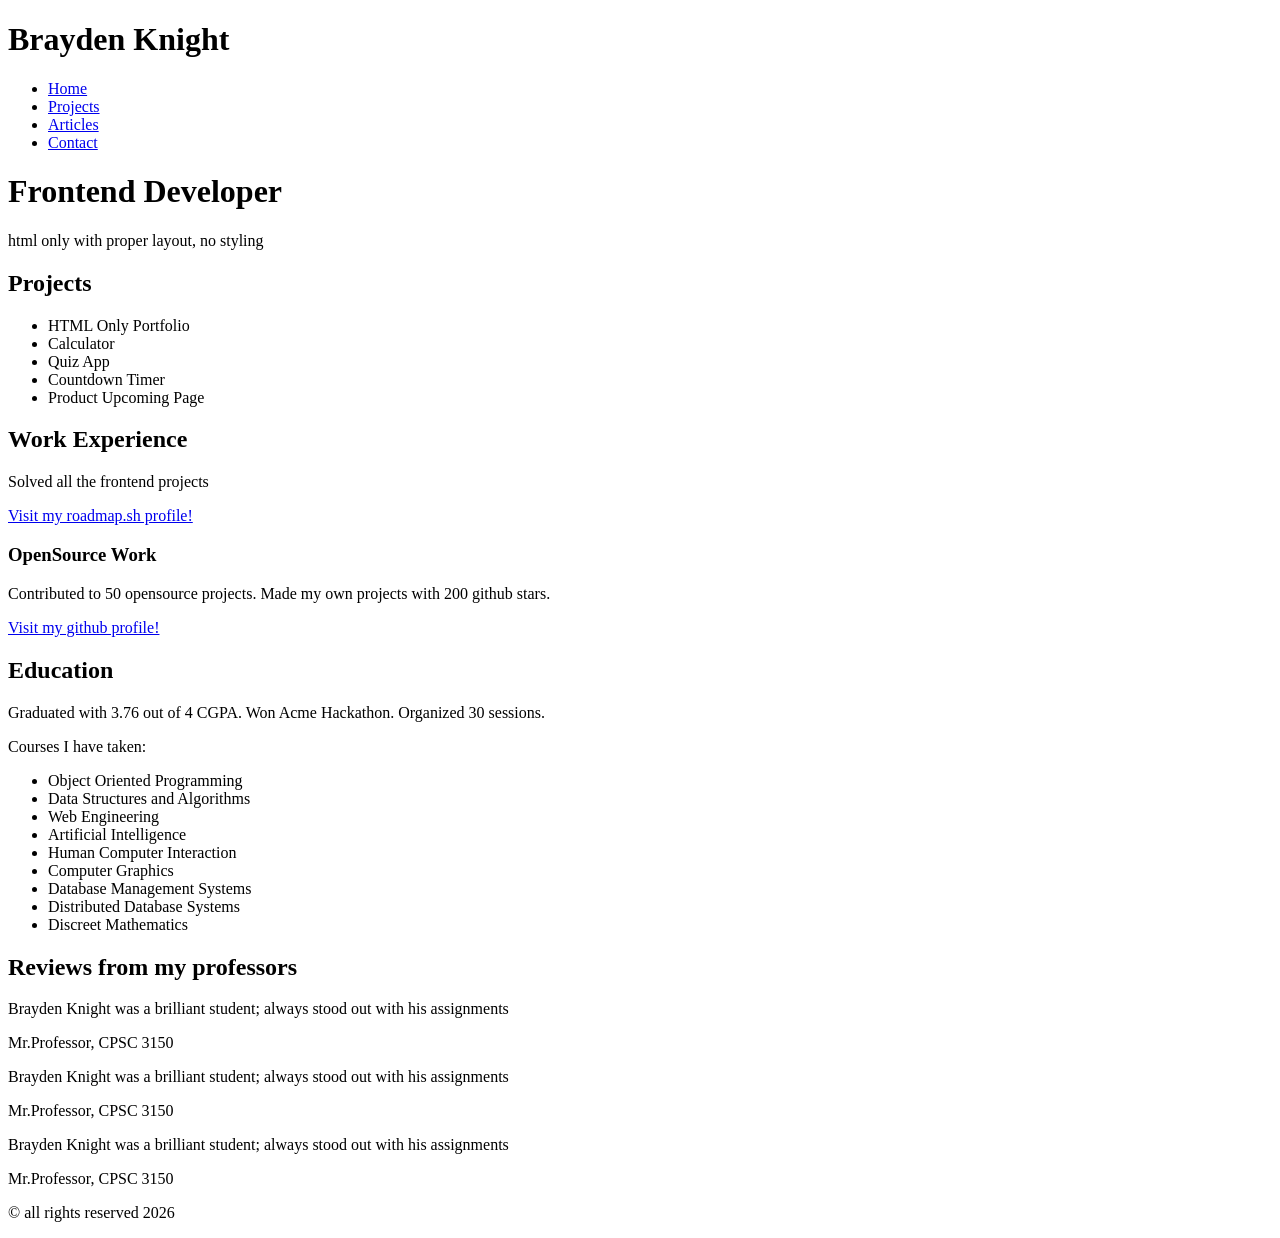
<file: Basic_HTML_Website/index.html>
<!DOCTYPE html>
<html lang="en">
    <head>
        <meta charset="UTF-8" />

        <!-- SEO tags-->
         <title>Basic HTML Website</title>
         <meta name="description" content="A basic website created to test my HTML structuring skills">
         <meta name="viewport" content="width=device-width, initial-scale=1.0" />

         <!-- OG tags-->
          <meta property="og:title" content="Basic HTML Website">
          <meta property="og:description" content="A basic website created to test my HTML structuring skills">
          <meta property="og:image" content=""> <!-- Come back to add image after complete -->
          <meta property="og:url" content=""> <!-- Come back to add url after complete -->
    </head>
    <body>

        <!-- Header Nav -->
        <header>
                <h1>Brayden Knight</h1>
                <nav>
                    <ul>
                        <li><a target="_self" href="index.html">Home</a></li>
                        <li><a target="_self" href="projects.html">Projects</a></li>
                        <li><a target="_self" href="articles.html">Articles</a></li>
                        <li><a target="_self" href="contact.html">Contact</a></li>
                    </ul>
                </nav>
        </header>

        <!-- Homepage Main Content -->
        <main>
            <!-- First Section - Title -->
            <div>
                <h1>Frontend Developer</h1>
                <p>html only with proper layout, no styling</p>
            </div>
            <section>
                <!-- First Column - Projects -->
                <div>
                    <h2>Projects</h2>
                    <ul>
                        <li>HTML Only Portfolio</li>
                        <li>Calculator</li>
                        <li>Quiz App</li>
                        <li>Countdown Timer</li>
                        <li>Product Upcoming Page</li>
                    </ul>
                </div>

                <!-- Second Coulumn - Work Experience + OpenSource Work -->
                 <div>
                    <h2>Work Experience</h2>
                    <p>Solved all the frontend projects</p>
                    <a target="_blank" href="https://roadmap.sh/u/bknight7405">Visit my roadmap.sh profile!</a>
                 </div>

                 <div>
                    <h3>OpenSource Work</h3>
                    <p>Contributed to 50 opensource projects. Made my own projects with 200 github stars.</p>
                    <a target="_blank" href="https://github.com/BKnight7405">Visit my github profile!</a>
                 </div>

                 <!-- Last Column - Education -->
                <div>
                    <h2>Education</h2>
                    <p>Graduated with 3.76 out of 4 CGPA. Won Acme Hackathon. Organized 30 sessions.</p>
                    <p>Courses I have taken:</p>
                    <ul>
                        <li>Object Oriented Programming</li>
                        <li>Data Structures and Algorithms</li>
                        <li>Web Engineering</li>
                        <li>Artificial Intelligence</li>
                        <li>Human Computer Interaction</li>
                        <li>Computer Graphics</li>
                        <li>Database Management Systems</li>
                        <li>Distributed Database Systems</li>
                        <li>Discreet Mathematics</li>
                    </ul>
                </div>
             </section>

             <!-- Final Section - Teacher Reviews-->
             <div>
                <h2>Reviews from my professors</h2>

                <!-- Teacher Reviews -->
                <section>
                    <div>
                        <p>Brayden Knight was a brilliant student; always stood out with his assignments</p>
                        <p>Mr.Professor, CPSC 3150</p>
                    </div>
                    <div>
                        <p>Brayden Knight was a brilliant student; always stood out with his assignments</p>
                        <p>Mr.Professor, CPSC 3150</p>
                    </div>
                    <div>
                        <p>Brayden Knight was a brilliant student; always stood out with his assignments</p>
                        <p>Mr.Professor, CPSC 3150</p>
                    </div>
                </section>
             </div>
        </main>
        <footer>
            <p>&copy; all rights reserved 2026</p>
        </footer>
    </body>
</html>
</file>
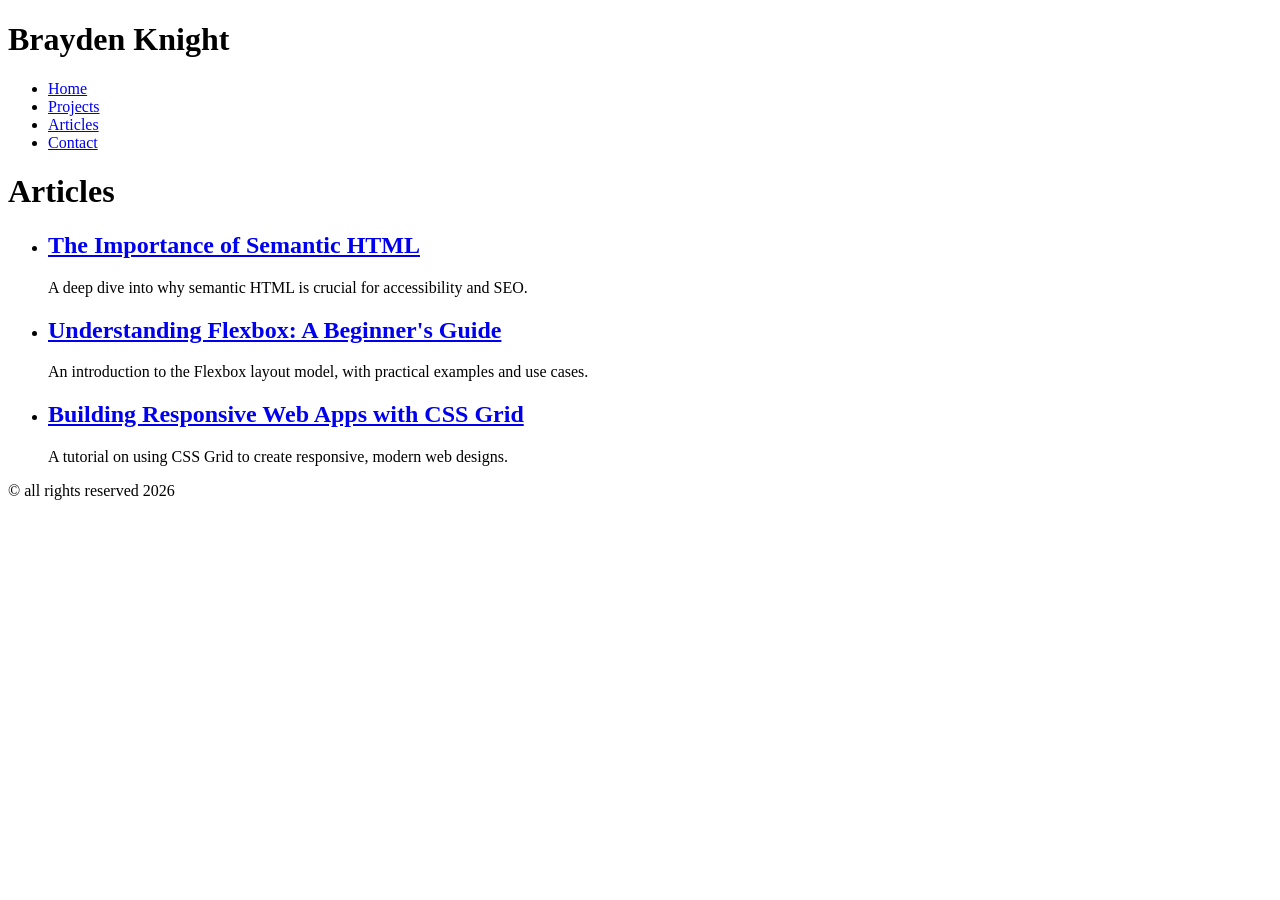
<file: Basic_HTML_Website/articles.html>
<!DOCTYPE html>
<html lang="en">
    <head>
        <meta charset="UTF-8" />

        <!-- SEO tags-->
         <title>Articles Page</title>
         <meta name="description" content="The articles page for my basic website created to test my HTML structuring skills">
         <meta name="viewport" content="width=device-width, initial-scale=1.0" />

         <!-- OG tags-->
          <meta property="og:title" content="Articles Page">
          <meta property="og:description" content="The articles page for my basic website created to test my HTML structuring skills">
          <meta property="og:image" content=""> <!-- Come back to add image after complete -->
          <meta property="og:url" content=""> <!-- Come back to add url after complete -->
    </head>

    <body>
        <!-- Header Nav -->
        <header>
                <h1>Brayden Knight</h1>
                <nav>
                    <ul>
                        <li><a target="_self" href="index.html">Home</a></li>
                        <li><a target="_self" href="projects.html">Projects</a></li>
                        <li><a target="_self" href="articles.html">Articles</a></li>
                        <li><a target="_self" href="contact.html">Contact</a></li>
                    </ul>
                </nav>
        </header>

        <!-- Main Content -->
         <main>
            <h1>Articles</h1>
            <ul>
                <li>
                    <h2><a href="article1.html">The Importance of Semantic HTML</a></h2>
                    <p>A deep dive into why semantic HTML is crucial for accessibility and SEO.</p>
                </li>
                <li>
                    <h2><a href="article2.html">Understanding Flexbox: A Beginner's Guide</a></h2>
                    <p>An introduction to the Flexbox layout model, with practical examples and use cases.</p>
                </li>
                <li>
                    <h2><a href="article3.html">Building Responsive Web Apps with CSS Grid</a></h2>
                    <p>A tutorial on using CSS Grid to create responsive, modern web designs.</p>
                </li>
            </ul>
         </main>
         <footer>
            <p>&copy; all rights reserved 2026</p>
        </footer>
    </body>
</html>
</file>
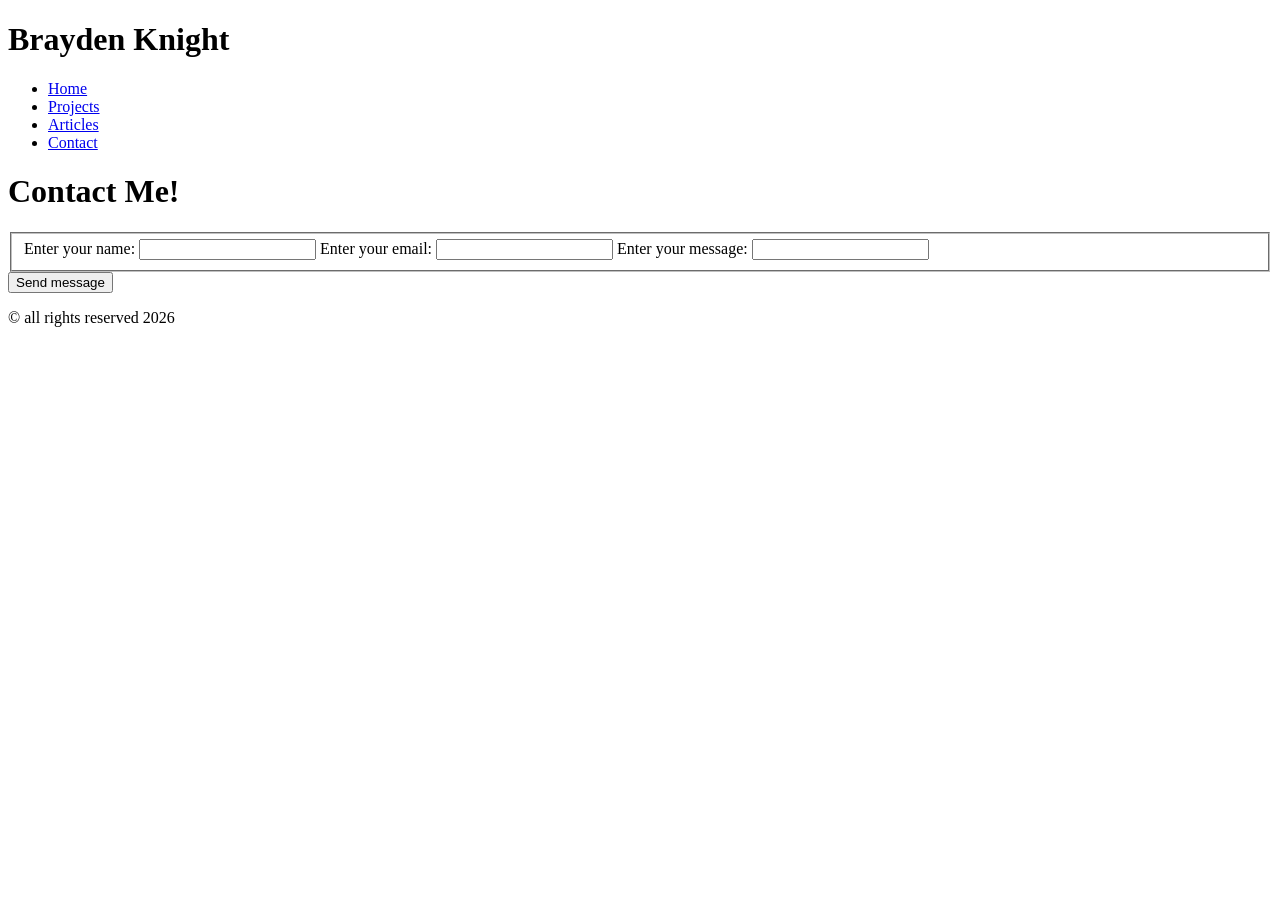
<file: Basic_HTML_Website/contact.html>
<!DOCTYPE html>
<html lang="en">
    <head>
        <meta charset="UTF-8" />

        <!-- SEO tags-->
         <title>Contact Page</title>
         <meta name="description" content="The contact page for my basic website created to test my HTML structuring skills">
         <meta name="viewport" content="width=device-width, initial-scale=1.0" />

         <!-- OG tags-->
          <meta property="og:title" content="Contact Page">
          <meta property="og:description" content="The contact page for my basic website created to test my HTML structuring skills">
          <meta property="og:image" content=""> <!-- Come back to add image after complete -->
          <meta property="og:url" content=""> <!-- Come back to add url after complete -->
    </head>

    <body>
        <!-- Header Nav -->
        <header>
                <h1>Brayden Knight</h1>
                <nav>
                    <ul>
                        <li><a target="_self" href="index.html">Home</a></li>
                        <li><a target="_self" href="projects.html">Projects</a></li>
                        <li><a target="_self" href="articles.html">Articles</a></li>
                        <li><a target="_self" href="contact.html">Contact</a></li>
                    </ul>
                </nav>
        </header>
        <main>
            <h1>Contact Me!</h1>
            <!-- Contact Information Form -->
            <form>
                <fieldset>
                    <label for="name">Enter your name: <input name="name" id="name" type="text" required> </label>
                    <label for="email">Enter your email: <input name="email" id="email" type="email" required> </label>
                    <label for="message">Enter your message: <input name="message" id="message" type="text" required> </label>
                </fieldset>
                <button type="submit">Send message</button>
            </form>
        </main>
        <footer>
            <p>&copy; all rights reserved 2026</p>
        </footer>
    </body>
</html>
</file>
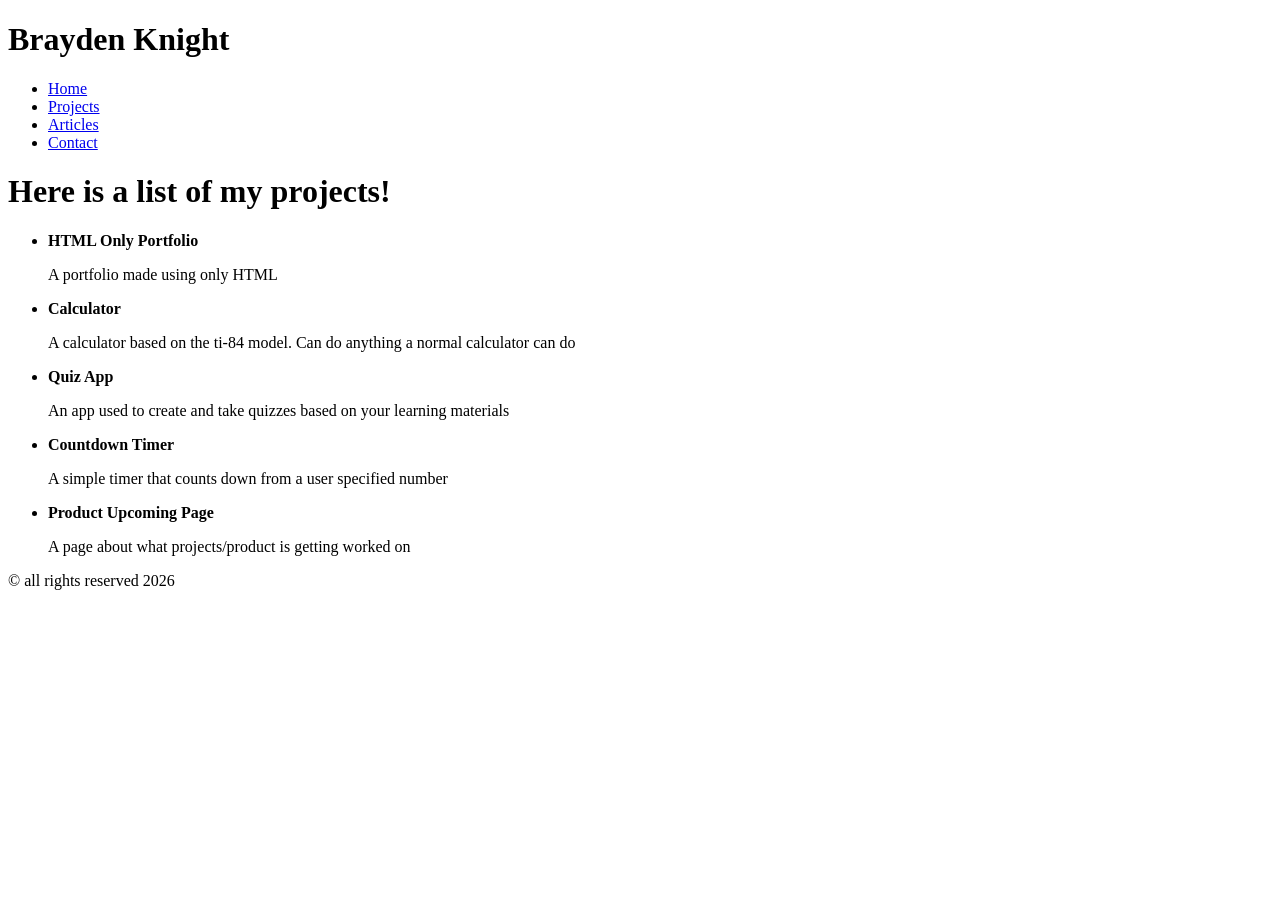
<file: Basic_HTML_Website/projects.html>
<!DOCTYPE html>
<html lang="en">
    <head>
        <meta charset="UTF-8" />

        <!-- SEO tags-->
         <title>My Projects</title>
         <meta name="description" content="The projects for my basic website created to test my HTML structuring skills">
         <meta name="viewport" content="width=device-width, initial-scale=1.0" />

         <!-- OG tags-->
          <meta property="og:title" content="My Projects">
          <meta property="og:description" content="The projects for my basic website created to test my HTML structuring skills">
          <meta property="og:image" content=""> <!-- Come back to add image after complete -->
          <meta property="og:url" content=""> <!-- Come back to add url after complete -->
    </head>
    <body>

        <!-- Header Nav -->
        <header>
                <h1>Brayden Knight</h1>
                <nav>
                    <ul>
                        <li><a target="_self" href="index.html">Home</a></li>
                        <li><a target="_self" href="projects.html">Projects</a></li>
                        <li><a target="_self" href="articles.html">Articles</a></li>
                        <li><a target="_self" href="contact.html">Contact</a></li>
                    </ul>
                </nav>
        </header>

        <main>
            <div>
                <h1>Here is a list of my projects!</h1>
                <ul>
                    <li> <strong>HTML Only Portfolio</strong> <p>A portfolio made using only HTML</p></li>
                    <li><strong>Calculator</strong> 
                        <p>A calculator based on the ti-84 model. Can do anything a normal calculator can do</p></li>
                    <li><strong>Quiz App</strong> <p>An app used to create and take quizzes based on your learning materials</p></li>
                    <li><strong>Countdown Timer</strong> <p>A simple timer that counts down from a user specified number</p></li>
                    <li><strong>Product Upcoming Page</strong> <p>A page about what projects/product is getting worked on</p></li>
                </ul>
            </div>
        </main>
        <footer>
            <p>&copy; all rights reserved 2026</p>
        </footer>
    </body>
</html>
</file>
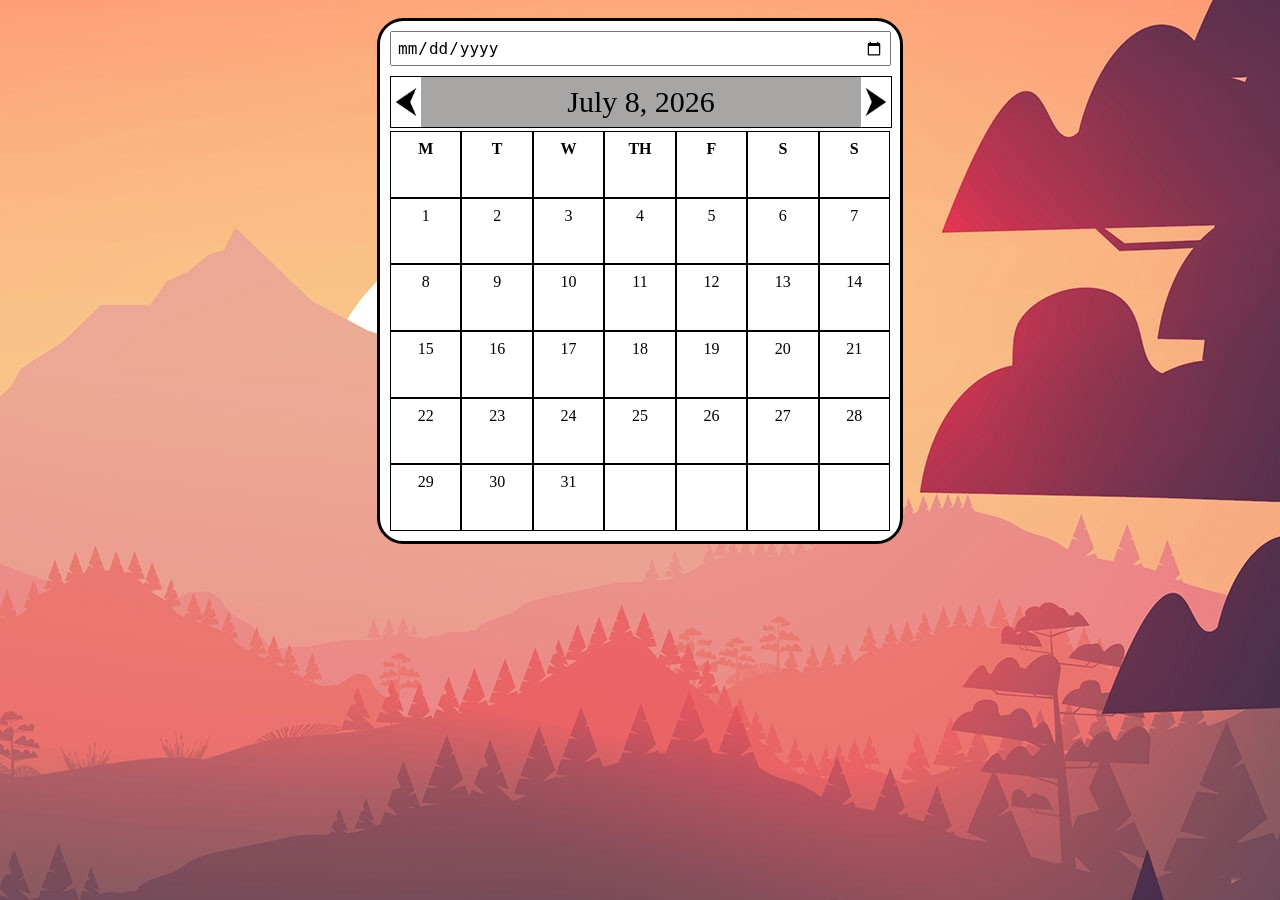
<file: DatepickerUI/Calendar.html>
<!DOCTYPE html>
<html lang="en">
    <head> 
        <meta charset="UTF-8">
        <meta name="viewport" content="width=device-width, initial-scale=1.0">
        <meta name="description" content="Calendar so you can keep track of your events and appointments.">
        <meta property="og:type" content="website">
        <link rel="stylesheet" href="Calendar.css">
        <title>Calendar</title>
    </head>
    <body>
        <main>
            <div id="container">
                <div>
                    <label for="date-input"></label>
                    <input id="date-input" type="date" required min="2000-01-01" max="2150-01-01" />
                </div>
                <div id="divider"></div>
                <div id="calender-header">
                    <img src="left-arrow.jpg" alt="left-arrow" width="30" height="50" />
                    <p id="sample-date">July 8, 2026</p>
                    <img src="left-arrow.jpg" alt="right-arrow" width="30" height="50" id="right-arrow" />
                </div>
                <div id="dates">
                    <div class="date-cell header">M</div>
                    <div class="date-cell header">T</div>
                    <div class="date-cell header">W</div>
                    <div class="date-cell header">TH</div>
                    <div class="date-cell header">F</div>
                    <div class="date-cell header">S</div>
                    <div class="date-cell header">S</div>

                    <div class="date-cell">1</div>
                    <div class="date-cell">2</div>
                    <div class="date-cell">3</div>
                    <div class="date-cell">4</div>
                    <div class="date-cell">5</div>
                    <div class="date-cell">6</div>
                    <div class="date-cell">7</div>

                    <div class="date-cell">8</div>
                    <div class="date-cell">9</div>
                    <div class="date-cell">10</div>
                    <div class="date-cell">11</div>
                    <div class="date-cell">12</div>
                    <div class="date-cell">13</div>
                    <div class="date-cell">14</div>

                    <div class="date-cell">15</div>
                    <div class="date-cell">16</div>
                    <div class="date-cell">17</div>
                    <div class="date-cell">18</div>
                    <div class="date-cell">19</div>
                    <div class="date-cell">20</div>
                    <div class="date-cell">21</div>

                    <div class="date-cell">22</div>
                    <div class="date-cell">23</div>
                    <div class="date-cell">24</div>
                    <div class="date-cell">25</div>
                    <div class="date-cell">26</div>
                    <div class="date-cell">27</div>
                    <div class="date-cell">28</div>

                    <div class="date-cell">29</div>
                    <div class="date-cell">30</div>
                    <div class="date-cell">31</div>
                    <div class="date-cell"></div>
                    <div class="date-cell"></div>
                    <div class="date-cell"></div>
                    <div class="date-cell"></div>
                </div>
            </div>
        </main>
    </body>
</html>
</file>
<file: DatepickerUI/Calendar.css>
body {
    background-image: url(illustrationjpg.jpg);
}

main {
    display: flex;
    justify-content: center;
    padding-top: 10px;
}

#divider {
    height: 10px;
}

#container {
    border: 3px solid black;
    border-radius: 5%;
    width: 500px;
    height: 500px;
    display: block; 
    align-items: flex-start; 
    gap: 10px;
    padding: 10px;
    background-color: white;
}

#date-input {
    font-size: 16px;
    padding: 5px;
    height: auto;
    width: 487px;
}

#calender-header {
    border: 1px solid black;
    width: 500px;
    height: 50px;
    display: inline-flex; 
    align-items: center;
    justify-content: space-between;
    background-color: rgb(168, 165, 165);
    font-size: 30px;
}

#right-arrow {
    transform: rotate(180deg);
}

#dates {
    display: grid;
    grid-template-columns: repeat(7, 1fr);
    grid-template-rows: repeat(6, 1fr);
    height: 400px;
}

.date-cell {
    text-align: center;
    padding: 8px;
    border: 1px solid black;
}

.date-cell.header {
    font-weight: bold;
}
</file>
